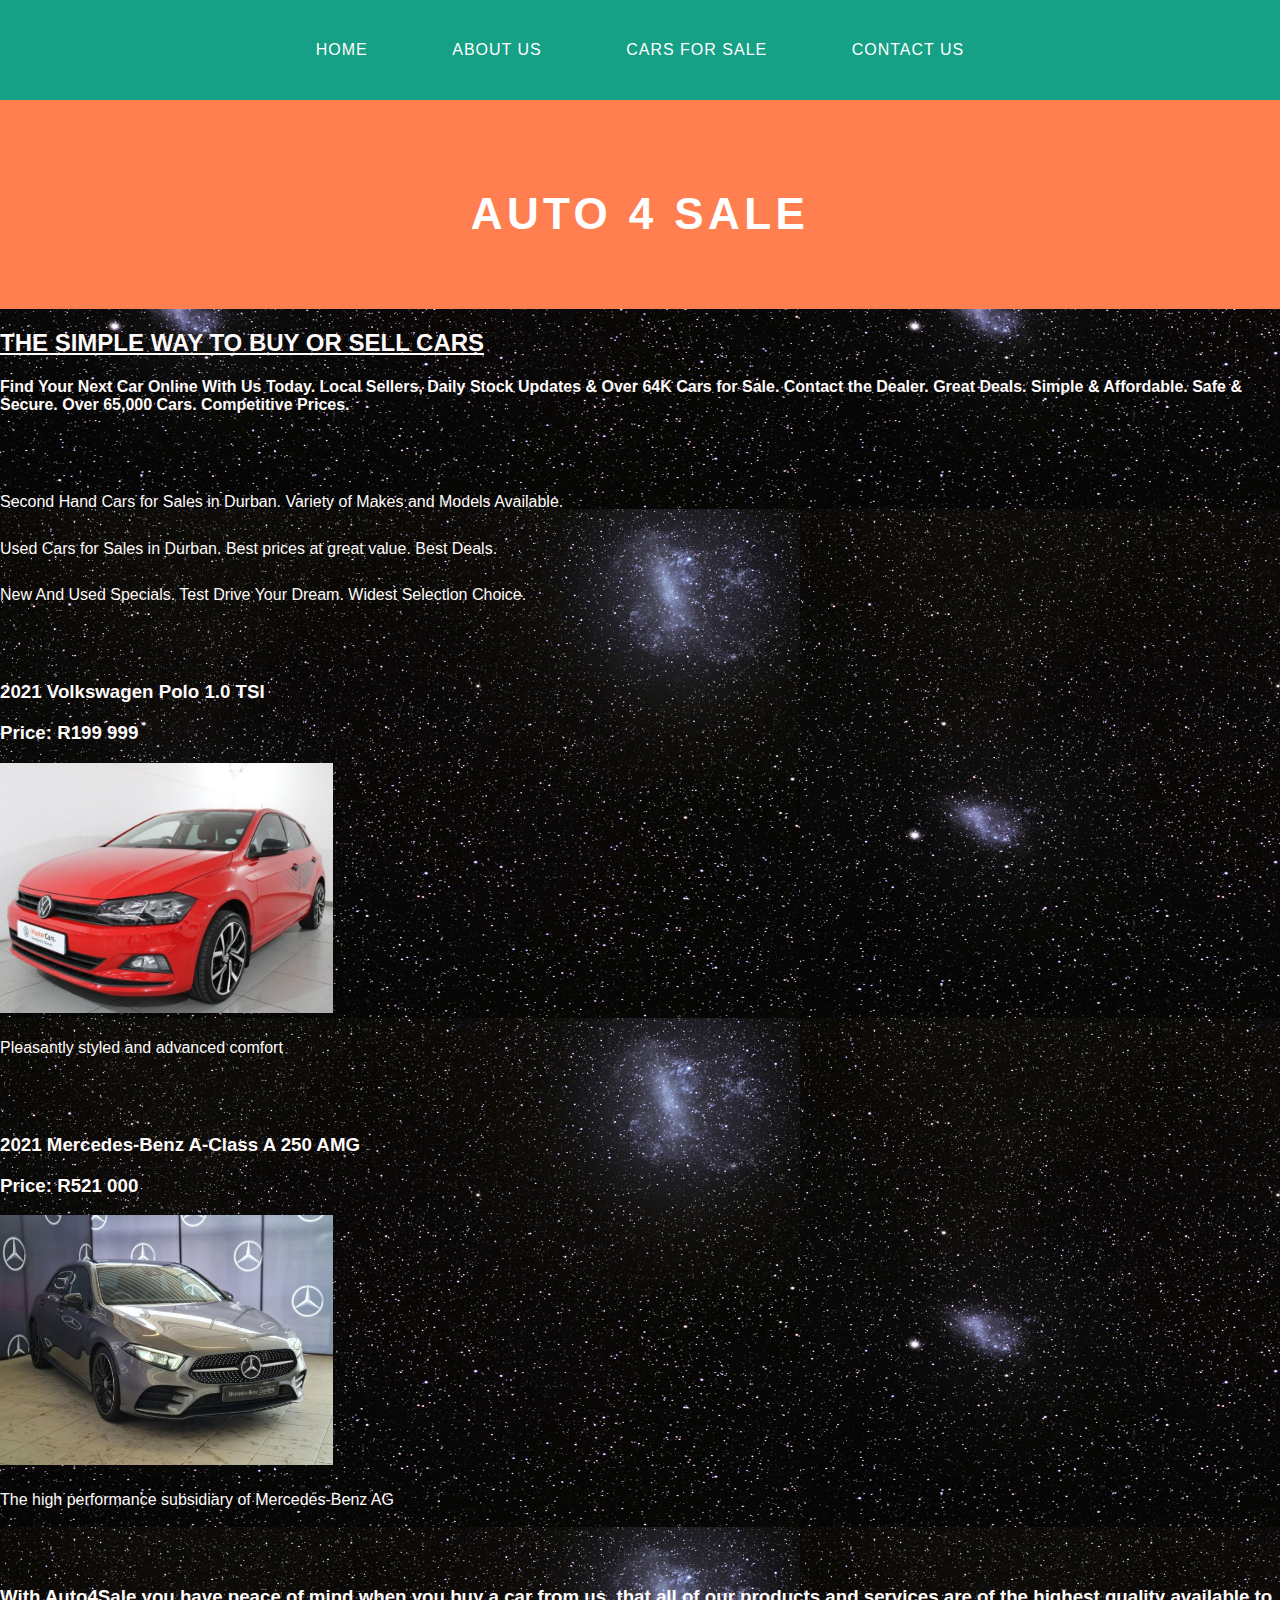
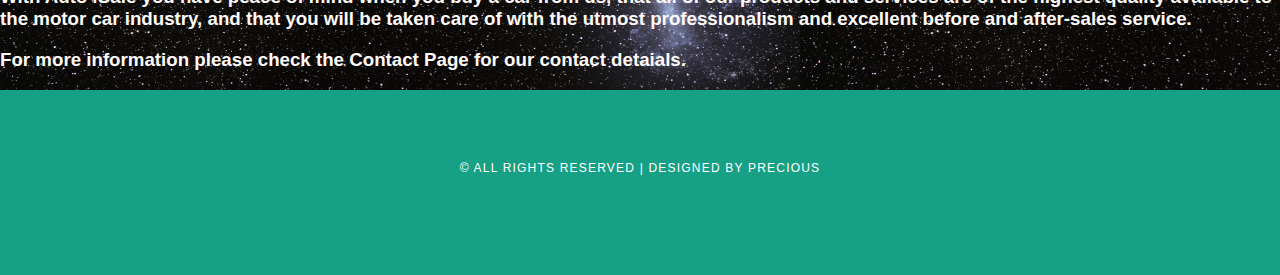
<file: index.html>
<!DOCTYPE HTML>
<html>
    <head>
        <link rel="stylesheet" href="style.css">
    </head>
    <body>
        <div id="menu">
            <ul>
            <li><a href="#">Home</a></li>
            <li><a href="about.html">About Us</a></li>
            <li><a href="cars for sale.html">Cars for Sale</a></li>
            <li><a href="contact-form.html">Contact Us</a></li>
        </ul>
        </div> 
        <div id="header">
            <h1>AUTO 4 SALE</h1>
        </div> 
        <h2><u>THE SIMPLE WAY TO BUY OR SELL CARS</u></h2>
        <h4>Find Your Next Car Online With Us Today. Local Sellers, Daily Stock Updates & Over 64K Cars for Sale. Contact the Dealer. Great Deals. Simple & Affordable. Safe & Secure. Over 65,000 Cars. Competitive Prices.</h4>
        <br/><br/>
        <p>Second Hand Cars for Sales in Durban. Variety of Makes and Models Available.</p>
        <p>Used Cars for Sales in Durban. Best prices at great value. Best Deals.</p>
        <p>New And Used Specials. Test Drive Your Dream. Widest Selection Choice.</p>
    
        <br/><br/>
        <h3>2021 Volkswagen Polo 1.0 TSI</h3>
        <h3>Price: R199 999</h3>
        <img src="images/2021 vw polo.jpg" height="250"/></a>
        <p>Pleasantly styled and advanced comfort</p>
        <br/><br/>
        <h3>2021 Mercedes-Benz A-Class A 250 AMG</h3>
        <h3>Price: R521 000</h3>
        <img src="images/2021 mercedes-benz.jpg" height="250"/></a>
        <p>The high performance subsidiary of Mercedes-Benz AG</p>
        <br/><br/>
        <h3>With Auto4Sale you have peace of mind when you buy a car from us, that all of our products and services are of the highest quality available to the motor car industry, and that you will be taken care of with the utmost professionalism and excellent before and after-sales service.</h3>
        <h3>For more information please check the Contact Page for our contact detaials.</h3>
        <div id="copyright">
            <p>&copy; All Rights Reserved | Designed by Precious</p>
        </div>
       
        </body>
</html>
</file>
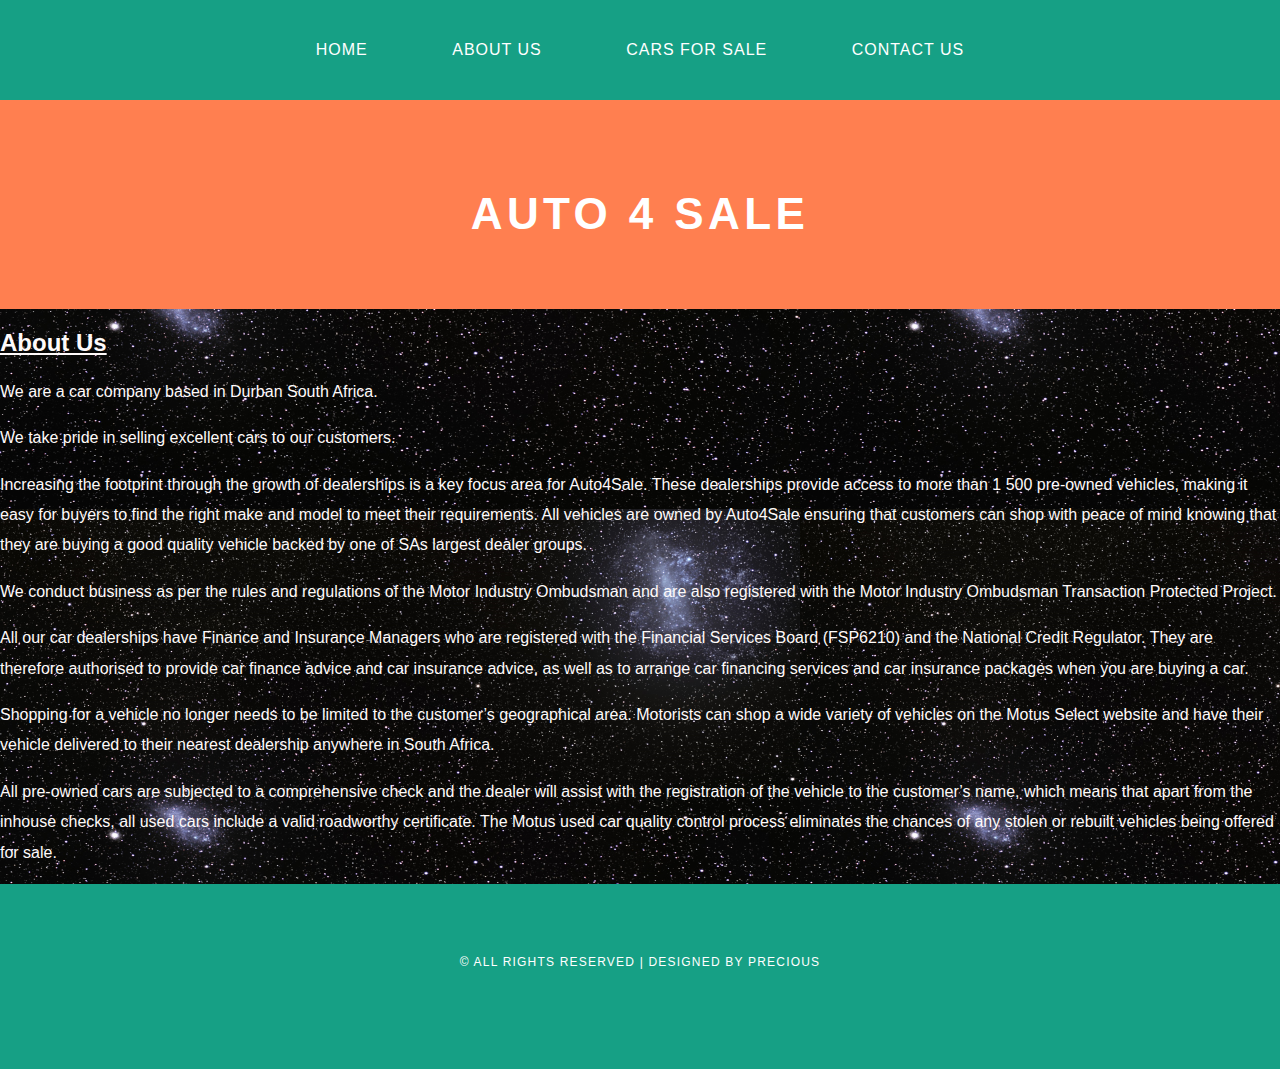
<file: about.html>
<!DOCTYPE html>
<html>
    <head>
        <link rel="stylesheet" href="style.css">
    </head>
    <body>
        <div id="menu">
            <ul>
            <li><a href="index.html">Home</a></li>
            <li><a href="#">About Us</a></li>
            <li><a href="cars for sale.html">Cars for Sale</a></li>
            <li><a href="contact-form.html">Contact Us</a></li>
        </ul>
        </div> 
        <div id="header">
            <h1>AUTO 4 SALE</h1>
        </div> 
        <h2><u>About Us</u></h2>
        <p>We are a car company based in Durban South Africa.</p>
        <p>We take pride in selling excellent cars to our customers.</p>
        <p>Increasing the footprint through the growth of dealerships is a key focus area for Auto4Sale. These dealerships provide access to more than 1 500 pre-owned vehicles, making it easy for buyers to find the right make and model to meet their requirements. All vehicles are owned by Auto4Sale ensuring that customers can shop with peace of mind knowing that they are buying a good quality vehicle backed by one of SAs largest dealer groups.</p>
        <p>We conduct business as per the rules and regulations of the Motor Industry Ombudsman and are also registered with the Motor Industry Ombudsman Transaction Protected Project.</p>
        <p>All our car dealerships have Finance and Insurance Managers who are registered with the Financial Services Board (FSP6210) and the National Credit Regulator. They are therefore authorised to provide car finance advice and car insurance advice, as well as to arrange car financing services and car insurance packages when you are buying a car.</p>
        <p>Shopping for a vehicle no longer needs to be limited to the customer’s geographical area. Motorists can shop a wide variety of vehicles on the Motus Select website and have their vehicle delivered to their nearest dealership anywhere in South Africa.</p>
        <p>All pre-owned cars are subjected to a comprehensive check and the dealer will assist with the registration of the vehicle to the customer’s name, which means that apart from the inhouse checks, all used cars include a valid roadworthy certificate. The Motus used car quality control process eliminates the chances of any stolen or rebuilt vehicles being offered for sale.</p>
        
        <div id="copyright">
            <p>&copy; All Rights Reserved | Designed by Precious</p>
        </div>

    </body>
</html>
</file>
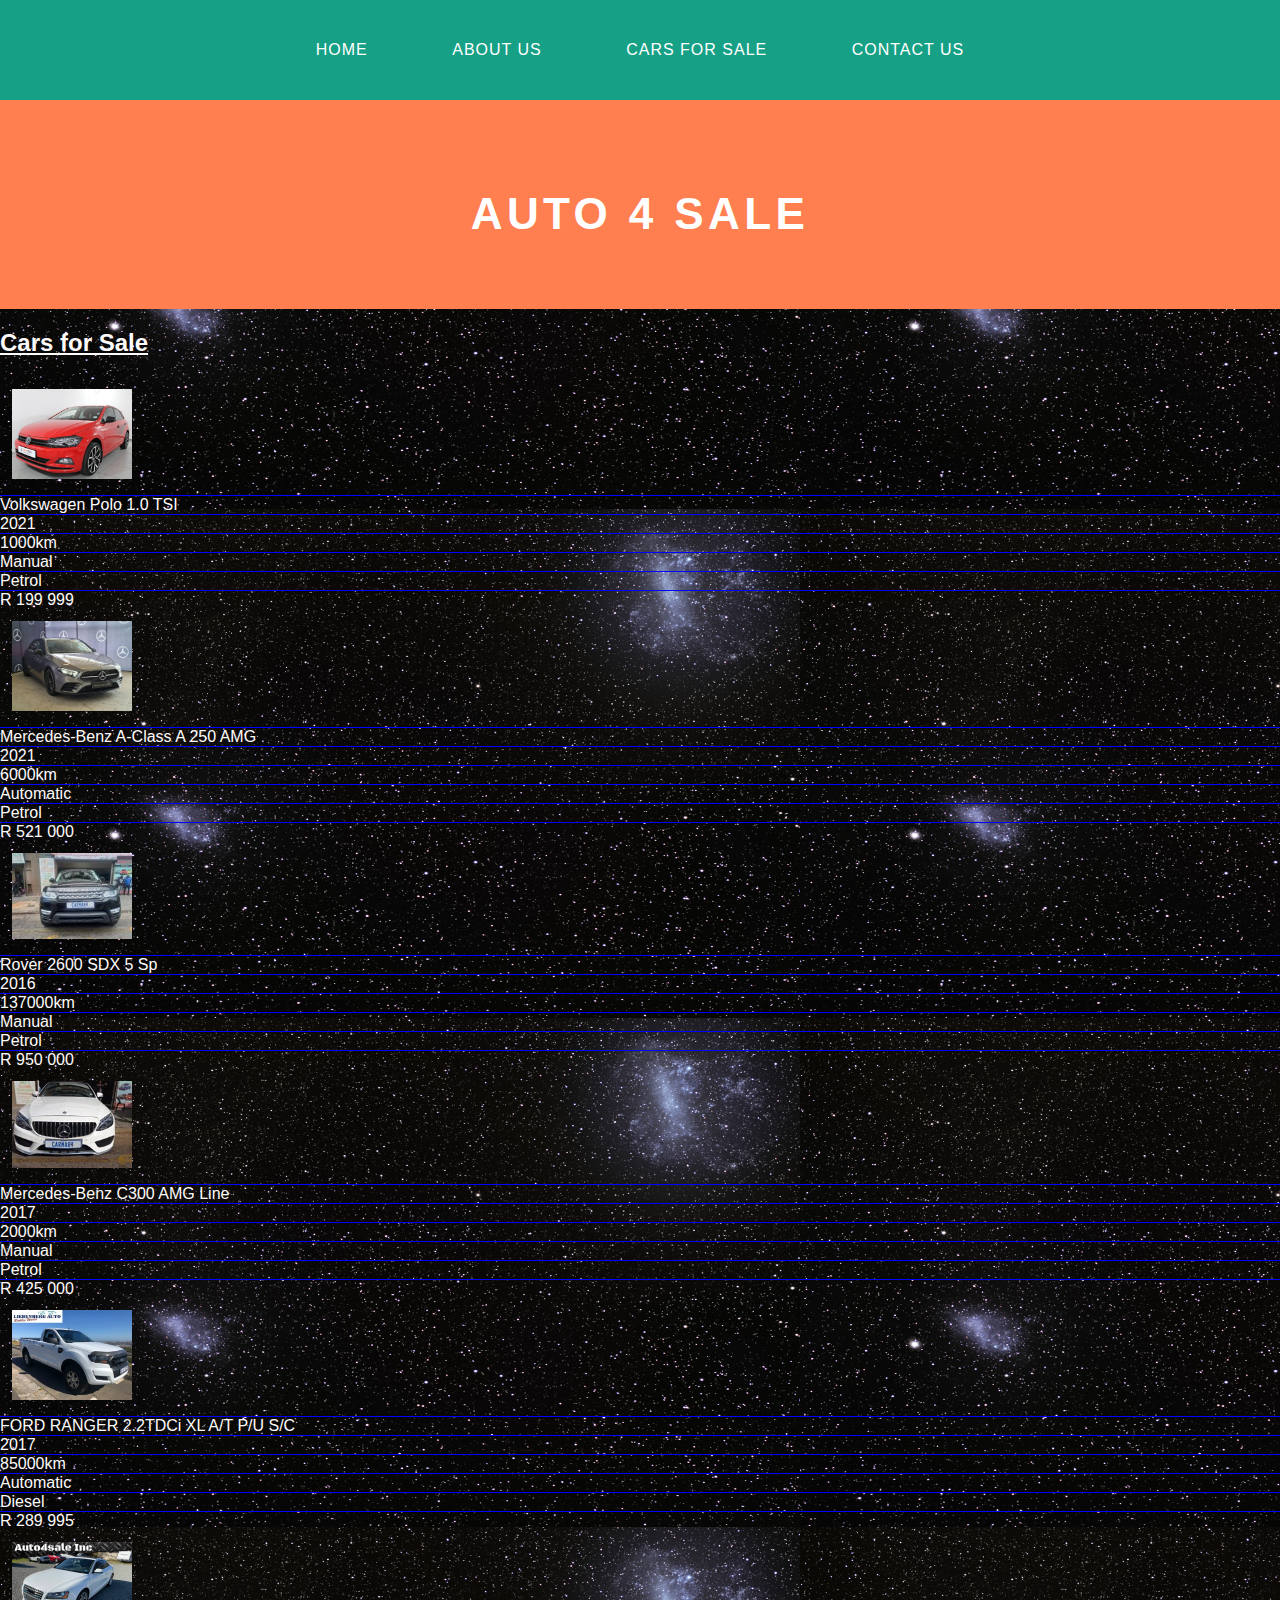
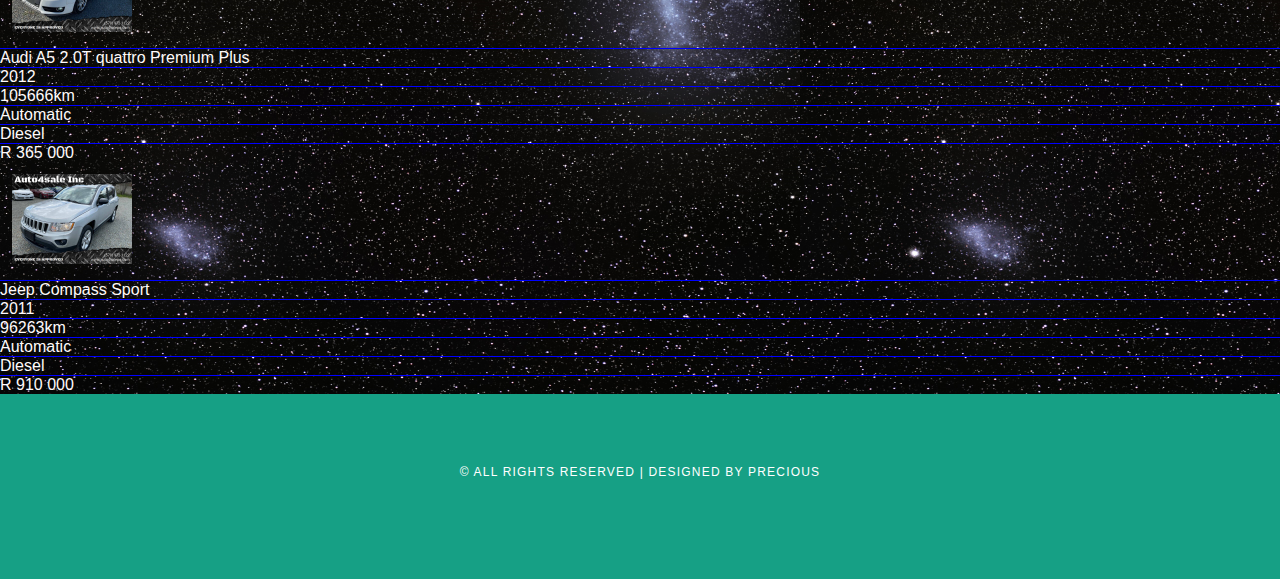
<file: cars for sale.html>
<!DOCTYPE html>
<html>
    <head>
        <link rel="stylesheet" href="style.css">
    </head>
    <body>
        <div id="menu">
            <ul>
            <li><a href="index.html">Home</a></li>
            <li><a href="about.html">About Us</a></li>
            <li><a href="#">Cars for Sale</a></li>
            <li><a href="contact-form.html">Contact Us</a></li>
        </ul>
        </div> 
        <div id="header">
            <h1>AUTO 4 SALE</h1>
        </div> 
        <h2><u>Cars for Sale</u></h2>

<div id="gallery">
    <div id="carlist">
        <img src="images/2021 vw polo.jpg">
        <ul class="styled2">
            <li>Volkswagen Polo 1.0 TSI</li>
            <li>2021</li>
            <li>1000km</li>
            <li>Manual</li>
            <li>Petrol</li>
            <li>R 199 999</li>
        </ul>
        <img src="images/2021 mercedes-benz.jpg">
        <ul class="styled2">
            <li>Mercedes-Benz A-Class A 250 AMG</li>
            <li>2021</li>
            <li>6000km</li>
            <li>Automatic</li>
            <li>Petrol</li>
            <li>R 521 000</li>
        </ul>
        <img src="images/2016-rover.jpg">
        <ul class="styled2">
            <li>Rover 2600 SDX 5 Sp</li>
            <li>2016</li>
            <li>137000km</li>
            <li>Manual</li>
            <li>Petrol</li>
            <li>R 950 000</li>
        </ul>
        <img src="images/2017-mercedes-benz-c-class.jpg">
        <ul class="styled2">
            <li>Mercedes-Benz C300 AMG Line</li>
            <li>2017</li>
            <li>2000km</li>
            <li>Manual</li>
            <li>Petrol</li>
            <li>R 425 000</li>
        </ul>
        <img src="images/Ranger.webp">
        <ul class="styled2">
            <li>FORD RANGER 2.2TDCi XL A/T P/U S/C</li>
            <li>2017</li>
            <li>85000km</li>
            <li>Automatic</li>
            <li>Diesel</li>
            <li>R 289 995</li>
        </ul>
        <img src="images/2012-audi-a5-2-0t-quattro-premium-plus-awd-2dr-coupe-8a.jpg">
        <ul class="styled2">
            <li>Audi A5 2.0T quattro Premium Plus</li>
            <li>2012</li>
            <li>105666km</li>
            <li>Automatic</li>
            <li>Diesel</li>
            <li>R 365 000</li>
        </ul>
        <img src="images/2011-jeep-compass-sport-4x4-4dr-suv.jpg">
        <ul class="styled2">
            <li>Jeep Compass Sport</li>
            <li>2011</li>
            <li>96263km</li>
            <li>Automatic</li>
            <li>Diesel</li>
            <li>R 910 000</li>
        </ul>
    </div>
</div>

<div id="copyright">
    <p>&copy; All Rights Reserved | Designed by Precious</p>
</div>
    </body>
</html>
</file>
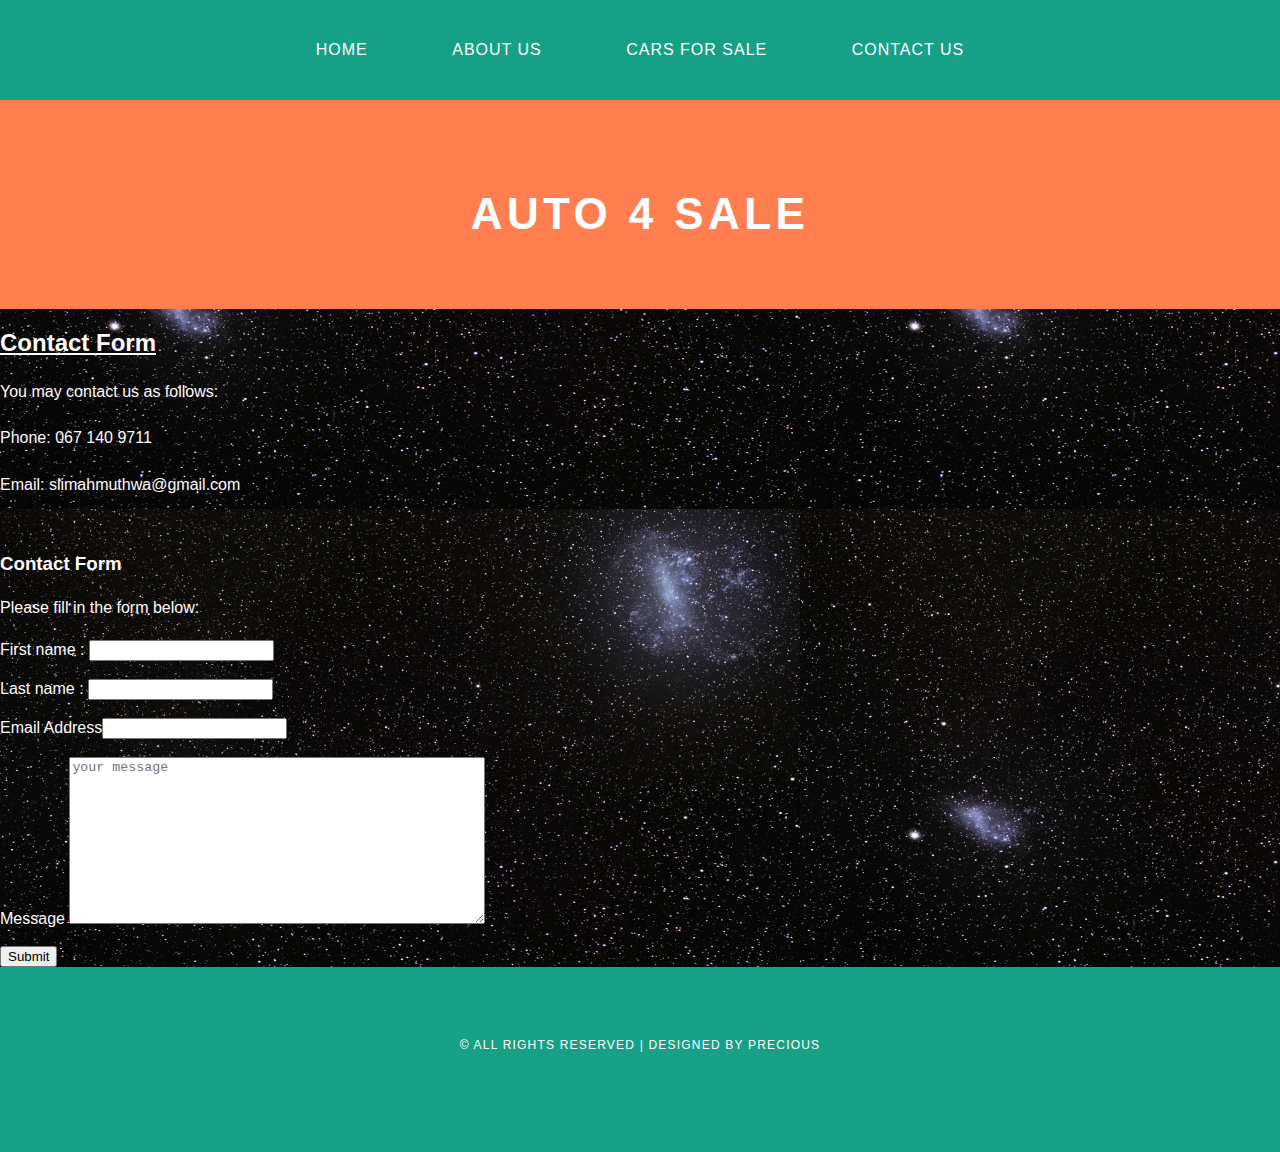
<file: contact-form.html>
<!DOCTYPE html>
<html>
    <head>
        <link rel="stylesheet" href="style.css">
    </head>
    <body>
        <div id="menu">
            <ul>
            <li><a href="index.html">Home</a></li>
            <li><a href="about.html">About Us</a></li>
            <li><a href="cars for sale.html">Cars for Sale</a></li>
            <li><a href="#">Contact Us</a></li>
        </ul>
        </div> 
        <div id="header">
            <h1>AUTO 4 SALE</h1>
        </div> 
        <h2><u>Contact Form</u></h2>
        <p>You may contact us as follows:</p>
        <p>Phone: 067 140 9711</p>
        <p>Email: siimahmuthwa@gmail.com</p>
        <br/>
        <form>
            <h3>Contact Form</h3>
              <p>Please fill in the form below:</p>
              <label for="firstname">First name : </label><input type="text" id="firstname"/>
              <br/><br/>
              <label for="lastname">Last name : </label><input type="text" id="lastname"/>
              <br/><br/>
              <label for="email address">Email Address</label><input type="text" id="email address"/>
              <br/><br/>
              <label for="message">Message</label>
              <textarea id="message" name="message" placeholder="your message" style="width: 410px; height: 161px;"></textarea>
              <br/><br/>
              <input type="submit" value="Submit">
         
              <div id="copyright">
                <p>&copy; All Rights Reserved | Designed by Precious</p>
            </div>
    </body>
</html>
</file>
<file: style.css>
.gallery img{
    width: 100%;
}

table{
    font-family: helvetica,sans-serif;
    border-collapse: collapse;
    border-width: 1px;
    border-style: solid;
    border-color: mediumblue;
    background-color: plum;
}

body{
    margin: 0;
    padding: 0;
    background-image: url(images/space.png);
    font-family: 'Raleway', sans-serif;
    font-size: 16px;
    font-weight: 400;
    color: snow;
}

p{
    line-height: 190%;
}

a{
    text-decoration: none;
    color: teal;
}
p{
     display: block;
     margin-block-start: 1em;
     margin-block-end: 1em;
     margin-inline-start: 0px;
     margin-inline-end: 0px;
}

/* *************************************************************************************************************** */
/* Header                                                                                                          */
/* *************************************************************************************************************** */

#header{
    padding: 60px 0px 40px 0px;
    background-color: coral;
    text-align: center;
}

#header h1{
    letter-spacing: 0.1em;
    font-size: 44px;
    color: #ffffff;
}

#header p{
    letter-spacing: 0.1em;
    color: #ffffff;
}

/* *************************************************************************************************************** */
/* Copyright                                                                                                       */
/* *************************************************************************************************************** */

#copyright{
    width: 100%;
    height: 130px;
    text-align: center;
    background-color: #16a085;
    padding-top: 55px;
    clear: both;
}

#copyright p{
    font-size: 12px;
    letter-spacing: 0.1em;
    text-transform: uppercase;
    color: #ffffff;
}

/* *************************************************************************************************************** */
/* Gallery                                                                                                         */
/* *************************************************************************************************************** */

#gallery img{
    width: 140px;
    margin: 14px;
}

#gallery img{
    width: 120px;
    margin: 12px;
    -moz-transition: -moz-transform 0.5s ease-in;
	-webkit-transition: -webkit-transform 0.5s ease-in;
	-o-transition: -o-transform 0.5s ease-in;
}

#gallery img:hover{
    -moz-transform: scale(3);
	-webkit-transform: scale(3);
	-o-transform: scale(3);
}
    
/* *************************************************************************************************************** */
/* Menu                                                                                                            */
/* *************************************************************************************************************** */

#menu{
    background-color: #16a085;
    height: 100px;
}

#menu ul{
    margin: 0;
    padding: 0;
    list-style-type: none;
    text-align: center;
}

#menu li{
    display: inline-block;
}

#menu a{
    letter-spacing: 1px;
    text-decoration: none;
    text-align: center;
    text-transform: uppercase;
    font-size: 16px;
    line-height: 100px;
    color: #ffffff;

    padding: 0 40px;
    border: none;
    display: block;
}

#menu a:hover{
    background-color: #1abc9c;
}

#page h2 {
    margin-bottom: 12px;
    text-transform: uppercase;
    font-weight: 400;
    font-size: 18px;
    color: #16a085;
}

/* *************************************************************************************************************** */
/* Car List                                                                                                        */
/* *************************************************************************************************************** */

ul.styled2 li{
    border-top: solid 0.1px blue;
}
user agent stylesheet
li {
    display: list-item;
    text-align: -webkit-match-parent;
}
ul.styled2{
    margin: 0;
    padding: 0;
    list-style-type: none;
}

user agent stylesheet
ul{
    list-style-type: disc;
}
</file>
